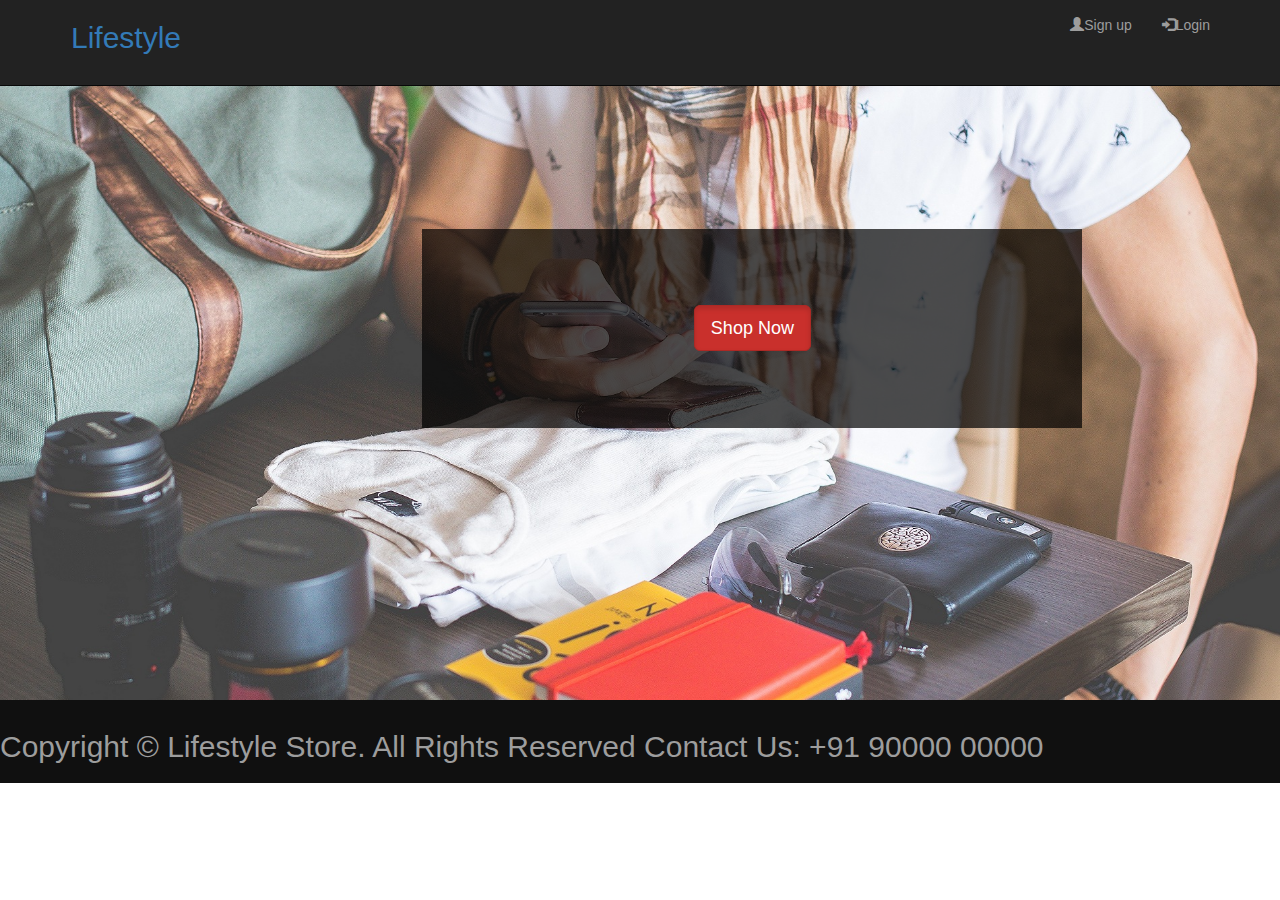
<file: index.html>
<!DOCTYPE HTML>
<html>
    <head>
        <title>Bootstrap Introduction</title>

<link href="newcss.css" rel="stylesheet" type="text/css"/>
        <!-- Latest compiled and minified CSS -->
        <link rel="stylesheet" href="https://maxcdn.bootstrapcdn.com/bootstrap/3.3.7/css/bootstrap.min.css" >

        <!-- jQuery library -->
        <script src="https://ajax.googleapis.com/ajax/libs/jquery/1.12.4/jquery.min.js"></script>


        <!-- Latest compiled and minified JavaScript -->
        <script src="https://maxcdn.bootstrapcdn.com/bootstrap/3.3.7/js/bootstrap.min.js"></script>
    </head>

    <body>
        <div class="navbar navbar-inverse navbar-fixed-top">
            <div class="container">
            <div class="navbar-left navbar header">
                <a href="index.html"><h2>Lifestyle</h2></a></div>
            <div>
                
                <ul class="nav navbar-nav navbar-right">
                    <li><a href="signup.html"><span class="glyphicon glyphicon-user" ></span>Sign up</a></li>
                    <li><a href="login.html"><span class="glyphicon glyphicon-log-in" ></span>Login</a></li>
                </ul>  
            </div>
            </div></div>
        <div id="image">  
            <div id="container">
                <div id="banner_content">
                    <a href="products.html" class ="btn btn-danger btn-lg active">Shop Now</a>
                </div>
            </div>
        </div>
        <div class="container" id="e_content">
        <h2>Copyright © Lifestyle Store. All Rights Reserved Contact Us: +91 90000 00000</h2>
        </div>
            </body>
</html>
</file>
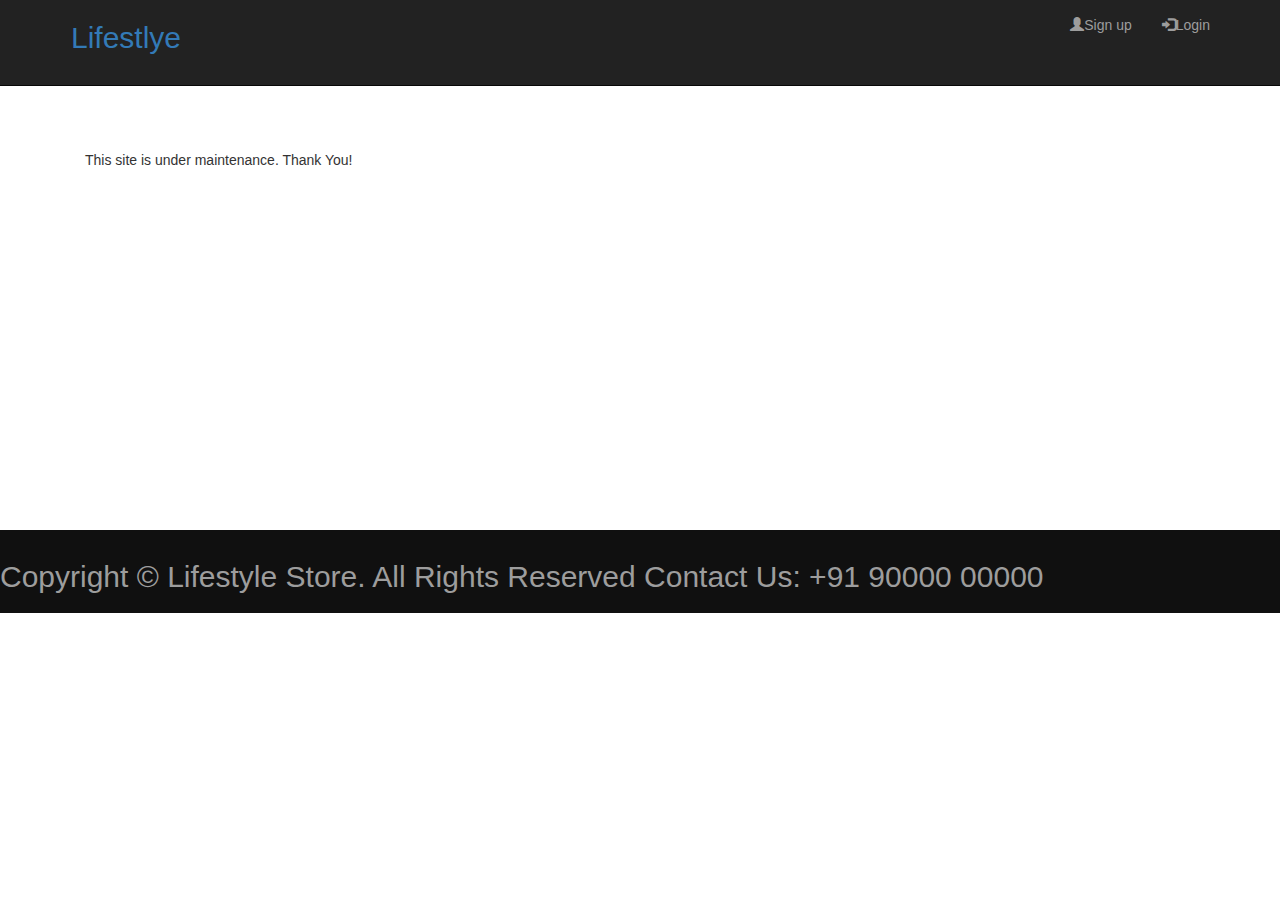
<file: cart.html>
<!DOCTYPE HTML>
<html>
    <head>
        <title>Bootstrap Introduction</title>

<link href="newcss.css" rel="stylesheet" type="text/css"/>
        <!-- Latest compiled and minified CSS -->
        <link rel="stylesheet" href="https://maxcdn.bootstrapcdn.com/bootstrap/3.3.7/css/bootstrap.min.css" >

        <!-- jQuery library -->
        <script src="https://ajax.googleapis.com/ajax/libs/jquery/1.12.4/jquery.min.js"></script>


        <!-- Latest compiled and minified JavaScript -->
        <script src="https://maxcdn.bootstrapcdn.com/bootstrap/3.3.7/js/bootstrap.min.js"></script>
    </head>

    <body>
        <div class="navbar navbar-inverse navbar-fixed-top">
            <div class="container">
            <div class="navbar-left navbar header">
                <a href="index.html"><h2>Lifestlye</h2></a></div>
            <div>
                
                <ul class="nav navbar-nav navbar-right">
                    <li><a href="signup.html"><span class="glyphicon glyphicon-user" ></span>Sign up</a></li>
                    <li><a href="login.html"><span class="glyphicon glyphicon-log-in" ></span>Login</a></li>
                </ul>  
            </div>
            </div></div>
        <div class="container">
            <div class="row col-md-5 col-lg-4">
            <table>
                <div>
                    <p>Item number</p>
                    <p>Item name</p>
                    <p>Name</p>
                </div>
                <div class="container" id="none">
                    <p>This site is under maintenance. Thank You!</p>
                    <a href="success.html" input type="submit" value="confirm order"></a></div>
            </table>   
            </div></div>
<div class="container" id="e_content">
        <h2>Copyright © Lifestyle Store. All Rights Reserved Contact Us: +91 90000 00000</h2>
        </div>
    </body>
</html>
</file>
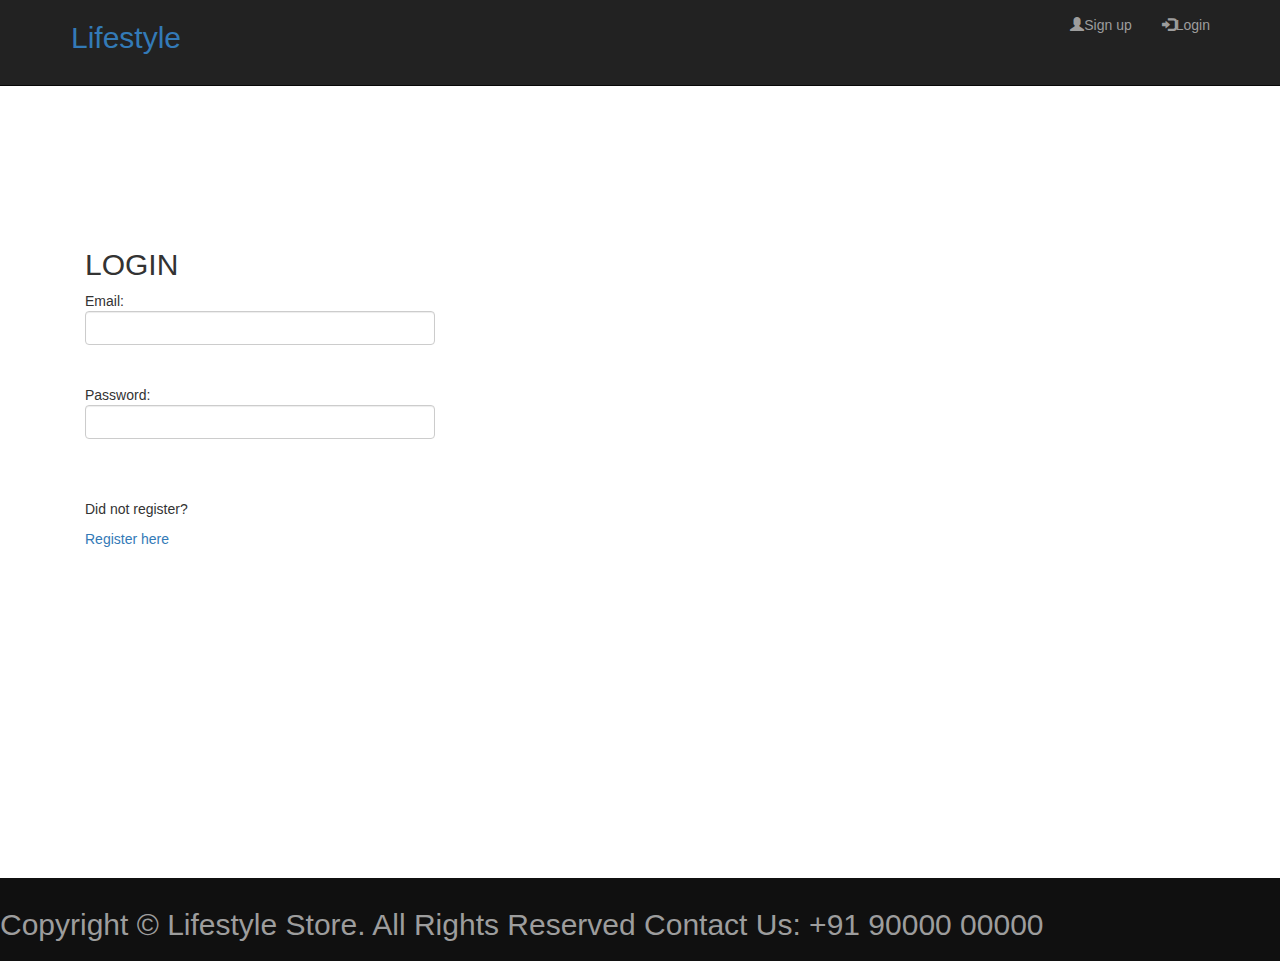
<file: login.html>
<!DOCTYPE HTML>
<html>
    <head>
        <title>Bootstrap Introduction</title>

<link href="newcss.css" rel="stylesheet" type="text/css"/>
        <!-- Latest compiled and minified CSS -->
        <link rel="stylesheet" href="https://maxcdn.bootstrapcdn.com/bootstrap/3.3.7/css/bootstrap.min.css" >

        <!-- jQuery library -->
        <script src="https://ajax.googleapis.com/ajax/libs/jquery/1.12.4/jquery.min.js"></script>


        <!-- Latest compiled and minified JavaScript -->
        <script src="https://maxcdn.bootstrapcdn.com/bootstrap/3.3.7/js/bootstrap.min.js"></script>
    </head>

    <body>
        <div class="navbar navbar-inverse navbar-fixed-top">
            <div class="container">
            <div class="navbar-left navbar header">
                <a href="index.html"><h2>Lifestyle</h2></a></div>
            <div>
                
                <ul class="nav navbar-nav navbar-right">
                    <li><a href="signup.html"><span class="glyphicon glyphicon-user" ></span>Sign up</a></li>
                    <li><a href="login.html"><span class="glyphicon glyphicon-log-in" ></span>Login</a></li>
                </ul>  
            </div>
            </div></div>
        
        <div class="container">
            <div class="raws">
            <div class="col-xs-4">
        <h2>LOGIN</h2> 
        <form>
          Email: <input type="text" class="form-control" name="email id"><br><br>
          Password: <input type="text" class="form-control" name="password"><br><br>
        </form>
        <br><p>Did not register?</p><a href="signup.html">Register here</a>
            </div>
        </div>
        </div>
    
        
<div class="container" id="e_content">
        <h2>Copyright © Lifestyle Store. All Rights Reserved Contact Us: +91 90000 00000</h2>
        </div>
    </body>
</html>
</file>
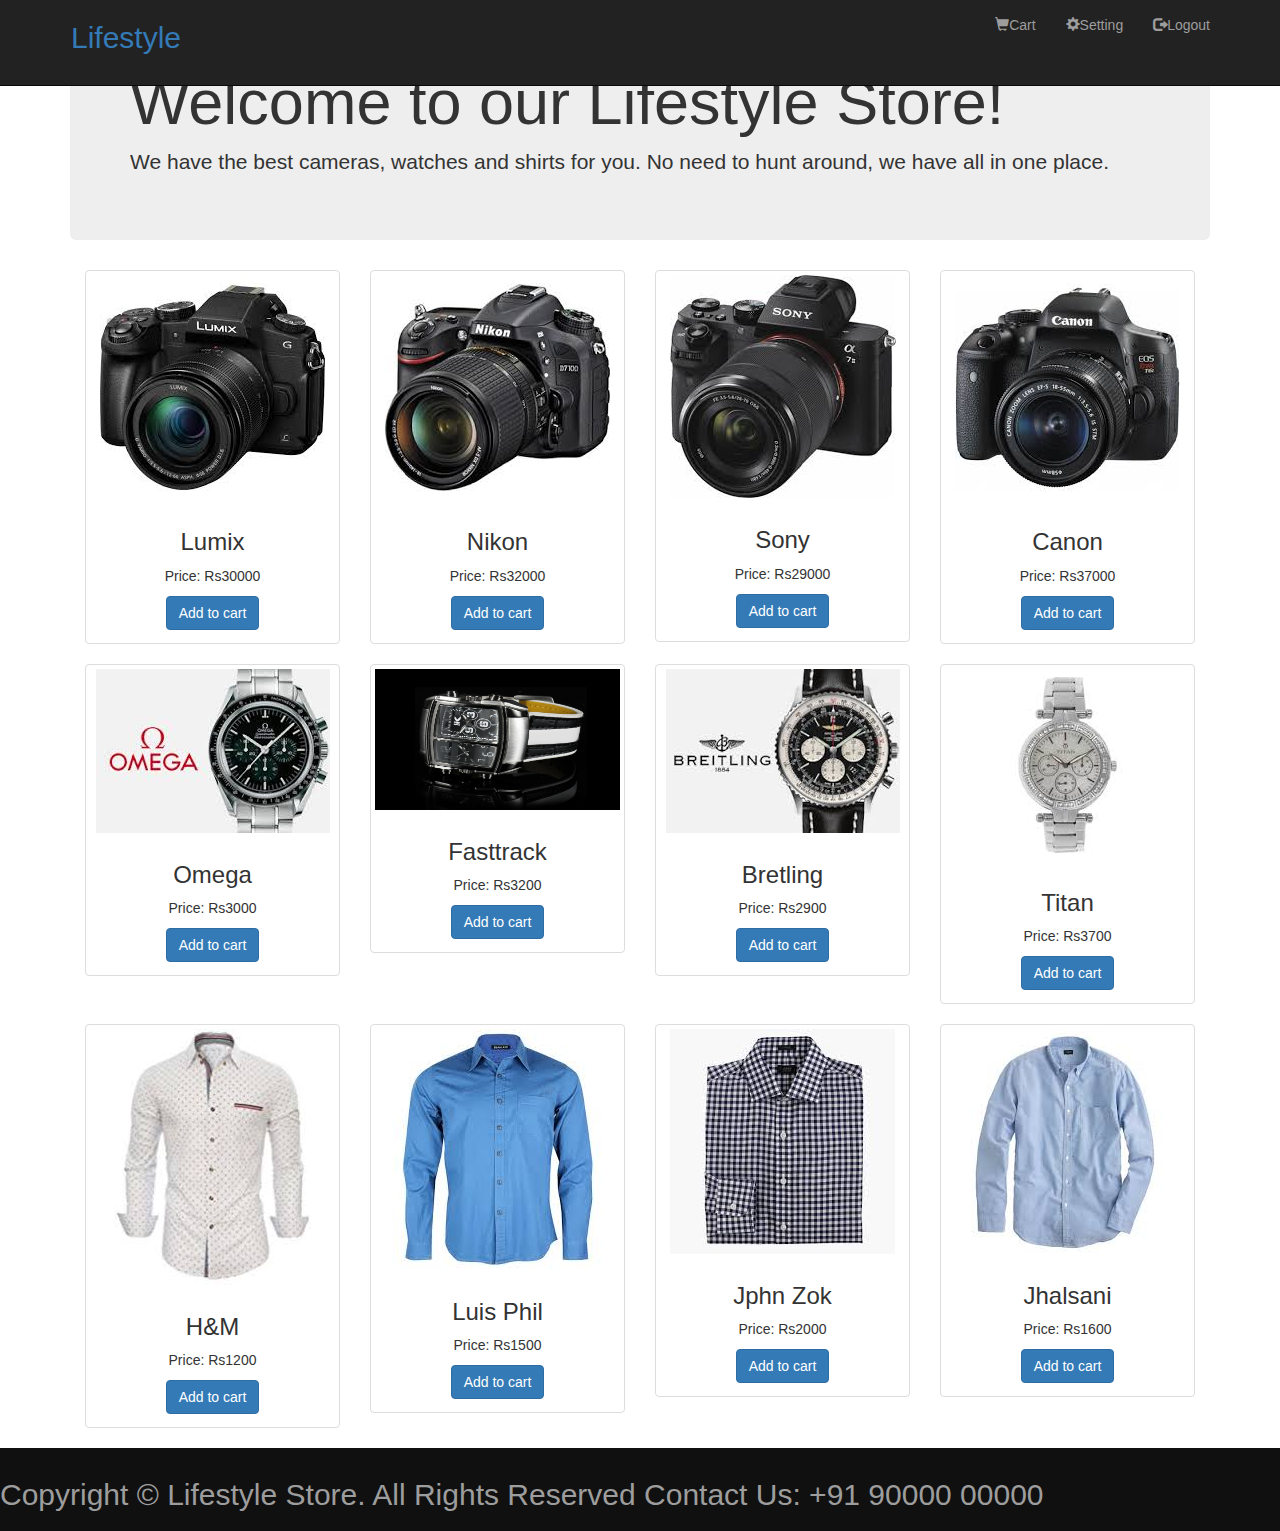
<file: products.html>
<!DOCTYPE HTML>
<html>
    <head>
        <title>Bootstrap Introduction</title>

<link href="newcss.css" rel="stylesheet" type="text/css"/>
        <!-- Latest compiled and minified CSS -->
        <link rel="stylesheet" href="https://maxcdn.bootstrapcdn.com/bootstrap/3.3.7/css/bootstrap.min.css" >

        <!-- jQuery library -->
        <script src="https://ajax.googleapis.com/ajax/libs/jquery/1.12.4/jquery.min.js"></script>


        <!-- Latest compiled and minified JavaScript -->
        <script src="https://maxcdn.bootstrapcdn.com/bootstrap/3.3.7/js/bootstrap.min.js"></script>
    </head>

    <body>
        <div class="navbar navbar-inverse navbar-fixed-top">
            <div class="container">
            <div class="navbar-left navbar header">
                <a href="index.html"><h2>Lifestyle</h2></a></div>
            <div>
                
                <ul class="nav navbar-nav navbar-right">
                    <li><a href="cart.html"><span class="glyphicon glyphicon-shopping-cart" ></span>Cart</a></li>
                    <li><a href="setting.html"><span class="glyphicon glyphicon-cog" ></span>Setting</a></li>
                    <li><a href="logout.html"><span class="glyphicon glyphicon-log-out" ></span>Logout</a></li>
                </ul>  
            </div>
            </div></div>
        <div class="container">
            <div class="jumbotron">
                <h1>Welcome to our Lifestyle Store!</h1>
                <p> We have the best cameras, watches and shirts for you. No need to hunt around, we have all in one place.</p>
                </div>
            <div class="text-center">
                    <div class=" col-md-3 col-sm-6">
                        <div class="thumbnail">
                            <img src="img/10.jpg" alt="responsive image">
                            <div class="caption">
                                <h3>Lumix</h3>
                                <p>Price: Rs30000</p>
                                <a value="Add to cart" href="cart.html" class="btn btn-primary">Add to cart</a>
                            </div>
                        </div></div>
                        <div class=" col-md-3 col-sm-6">
                            <div class="thumbnail">
                            <img src="img/11.jpg" alt="responsive image">
                            <div class="caption">
                                <h3>Nikon</h3>
                                <p>Price: Rs32000</p>
                                <a value="Add to cart" href="cart.html" class="btn btn-primary ">Add to cart</a>
                            </div></div></div>
                        <div class=" col-md-3 col-sm-6">
                          <div class="thumbnail">
                            <img src="img/12.jpg" alt="responsive image">
                            <div class="caption">
                                <h3>Sony</h3>
                                <p>Price: Rs29000</p>
                                <a value="Add to cart" href="cart.html" class="btn btn-primary">Add to cart</a>
                            </div></div></div>
                        <div class=" col-md-3 col-sm-6">
                            <div class="thumbnail">
                            <img src="img/13.jpg" alt="responsive image">
                            <div class="caption">
                                <h3>Canon</h3>
                                <p>Price: Rs37000</p>
                                <a value="Add to cart" href="cart.html" class="btn btn-primary">Add to cart</a>
                            </div></div></div>
                        </div>
            
             <div class="text-center">
                    <div class=" col-md-3 col-sm-6">
                        <div class="thumbnail">
                            <img src="img/14.jpg" alt="responsive image">
                            <div class="caption">
                                <h3>Omega</h3>
                                <p>Price: Rs3000</p>
                             <a value="Add to cart" href="cart.html" class="btn btn-primary">Add to cart</a>
                            </div>
                        </div></div>
                        <div class=" col-md-3 col-sm-6">
                            <div class="thumbnail">
                            <img src="img/4.jpg" alt="responsive image">
                            <div class="caption">
                                <h3>Fasttrack</h3>
                                <p>Price: Rs3200</p>
                                <a value="Add to cart" href="cart.html" class="btn btn-primary">Add to cart</a>
                            </div></div></div>
                        <div class=" col-md-3 col-sm-6">
                          <div class="thumbnail">
                            <img src="img/16.jpg" alt="responsive image">
                            <div class="caption">
                                <h3>Bretling</h3>
                                <p>Price: Rs2900</p>
                             <a value="Add to cart" href="cart.html" class="btn btn-primary ">Add to cart</a>
                            </div></div></div>
                        <div class=" col-md-3 col-sm-6">
                            <div class="thumbnail" height:100px; >
                            <img src="img/17.jpg" alt="responsive image">
                            <div class="caption">
                                <h3>Titan</h3>
                                <p>Price: Rs3700</p>
                                <a value="Add to cart" href="cart.html" class="btn btn-primary">Add to cart</a>
                            </div></div></div>
                        </div>
            
            
             <div class="text-center">
                    <div class=" col-md-3 col-sm-6">
                        <div class="thumbnail">
                            <img src="img/18.jpg" alt="responsive image">
                            <div class="caption">
                                <h3>H&M</h3>
                                <p>Price: Rs1200</p>
                                <a value="Add to cart" href="cart.html" class="btn btn-primary ">Add to cart</a>
                            </div>
                        </div></div>
                        <div class=" col-md-3 col-sm-6">
                            <div class="thumbnail">
                            <img src="img/19.jpg" alt="responsive image">
                            <div class="caption">
                                <h3>Luis Phil</h3>
                                <p>Price: Rs1500</p>
                                <a value="Add to cart" href="cart.html" class="btn btn-primary ">Add to cart</a>
                            </div></div></div>
                        <div class=" col-md-3 col-sm-6">
                          <div class="thumbnail">
                            <img src="img/20.jpg" alt="responsive image">
                            <div class="caption">
                                <h3>Jphn Zok</h3>
                                <p>Price: Rs2000</p>
                                <a value="Add to cart" href="cart.html" class="btn btn-primary ">Add to cart</a>
                            </div></div></div>
                        <div class=" col-md-3 col-sm-6">
                            <div class="thumbnail">
                            <img src="img/21.jpg" alt="responsive image">
                            <div class="caption">
                                <h3>Jhalsani</h3>
                                <p>Price: Rs1600</p>
                                <a value="Add to cart" href="cart.html" class="btn btn-primary btnblock ">Add to cart</a>
                            </div></div></div>
                        </div>
            
            
            
                    </div>  
                
             <div class="container" id="e_content">
        <h2>Copyright © Lifestyle Store. All Rights Reserved Contact Us: +91 90000 00000</h2>
        </div>
    </body>
</html>
</file>
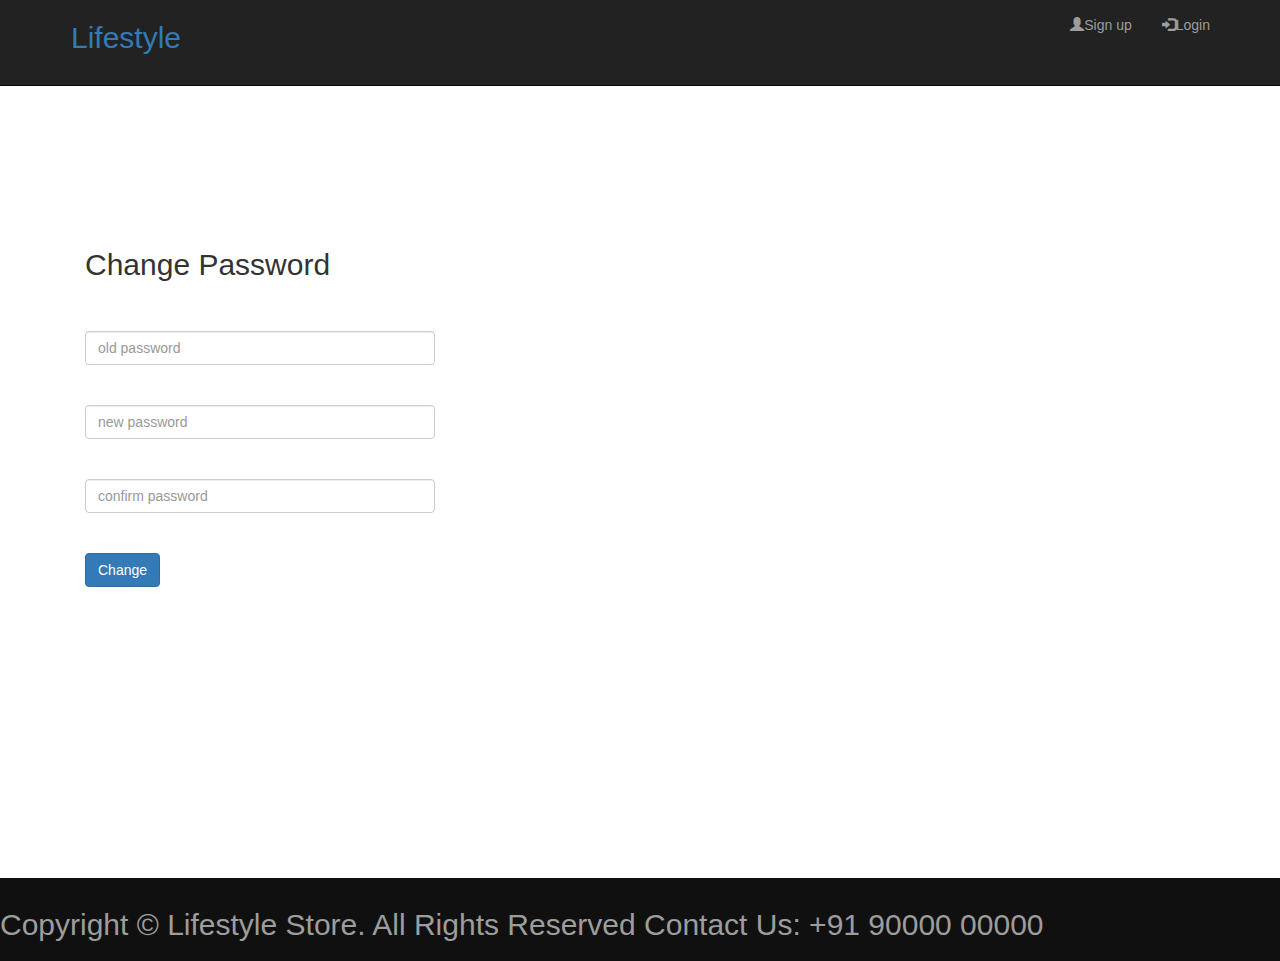
<file: setting.html>
<!DOCTYPE HTML>
<html>
    <head>
        <title>Bootstrap Introduction</title>

<link href="newcss.css" rel="stylesheet" type="text/css"/>
        <!-- Latest compiled and minified CSS -->
        <link rel="stylesheet" href="https://maxcdn.bootstrapcdn.com/bootstrap/3.3.7/css/bootstrap.min.css" >

        <!-- jQuery library -->
        <script src="https://ajax.googleapis.com/ajax/libs/jquery/1.12.4/jquery.min.js"></script>


        <!-- Latest compiled and minified JavaScript -->
        <script src="https://maxcdn.bootstrapcdn.com/bootstrap/3.3.7/js/bootstrap.min.js"></script>
    </head>

    <body>
        <div class="navbar navbar-inverse navbar-fixed-top">
            <div class="container">
            <div class="navbar-left navbar header">
                <a href="index.html"><h2>Lifestyle</h2></a></div>
            <div>
                
                <ul class="nav navbar-nav navbar-right">
                    <li><a href="signup.html"><span class="glyphicon glyphicon-user" ></span>Sign up</a></li>
                    <li><a href="login.html"><span class="glyphicon glyphicon-log-in" ></span>Login</a></li>
                </ul>  
            </div>
            </div></div>

        <div class="container">
            <div class="raws">
            <div class="col-xs-4">
        <h2>Change Password</h2> 
        <form>
            <br><br><input type="text" class="form-control" placeholder="old password"><br><br>
          <input type="text" class="form-control" placeholder="new password"><br><br>
          <input type="text" class="form-control" placeholder="confirm password"><br><br>
          <input type="button" value="Change" class="btn btn-primary">
        </form>
            </div>
            </div>
        </div>
        <div class="container" id="e_content">
        <h2>Copyright © Lifestyle Store. All Rights Reserved Contact Us: +91 90000 00000</h2>
        </div>
    </body>
</html>
</file>
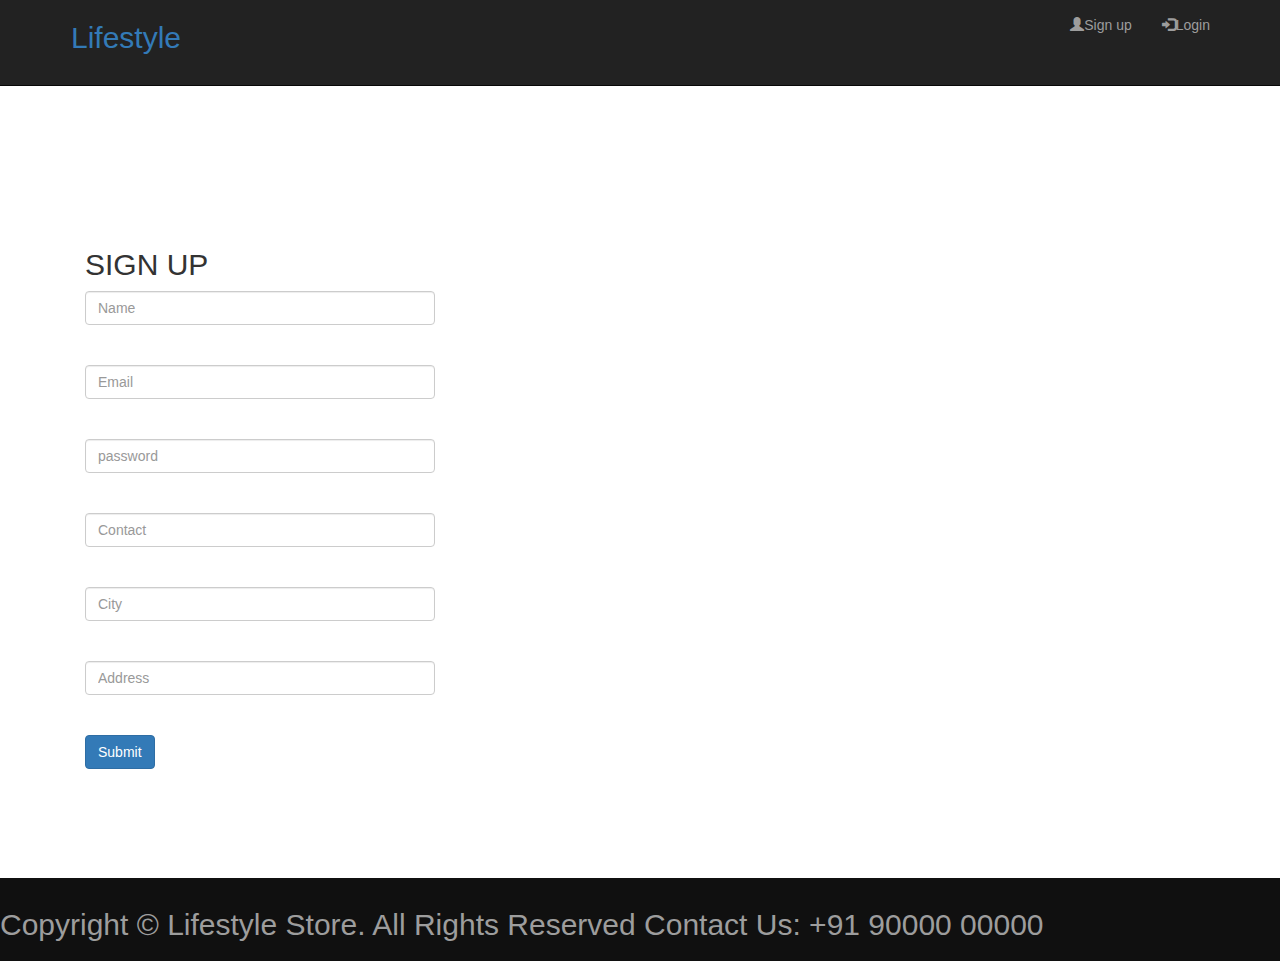
<file: signup.html>
<!DOCTYPE HTML>
<html>
    <head>
        <title>Bootstrap Introduction</title>

<link href="newcss.css" rel="stylesheet" type="text/css"/>
        <!-- Latest compiled and minified CSS -->
        <link rel="stylesheet" href="https://maxcdn.bootstrapcdn.com/bootstrap/3.3.7/css/bootstrap.min.css" >

        <!-- jQuery library -->
        <script src="https://ajax.googleapis.com/ajax/libs/jquery/1.12.4/jquery.min.js"></script>


        <!-- Latest compiled and minified JavaScript -->
        <script src="https://maxcdn.bootstrapcdn.com/bootstrap/3.3.7/js/bootstrap.min.js"></script>
    </head>

    <body>
        <div class="navbar navbar-inverse navbar-fixed-top">
            <div class="container">
            <div class="navbar-left navbar header">
                <a href="index.html"><h2>Lifestyle</h2></a></div>
            <div>
                
                <ul class="nav navbar-nav navbar-right">
                    <li><a href="signup.html"><span class="glyphicon glyphicon-user" ></span>Sign up</a></li>
                    <li><a href="login.html"><span class="glyphicon glyphicon-log-in" ></span>Login</a></li>
                </ul>  
            </div>
            </div></div>
        <div class="container">
            <div class="raws">
            <div class="col-xs-4">
        <h2>SIGN UP</h2> 
        <form>
          <input type="text" class="form-control" placeholder="Name"><br><br>
          <input type="text" class="form-control" placeholder="Email"><br><br>
          <input type="text" class="form-control" placeholder="password"><br><br>
          <input type="text" class="form-control" placeholder="Contact"><br><br>
          <input type="text" class="form-control" placeholder="City"><br><br>
          <input type="text" class="form-control" placeholder="Address"><br><br>
          <input type="submit" vlaue="Submit" class="btn btn-primary">
        </form>
         </div>
        </div>
        </div>
        
        <div class="container" id="e_content">
        <h2>Copyright © Lifestyle Store. All Rights Reserved Contact Us: +91 90000 00000</h2>
        </div>
    </body>
</html>
</file>
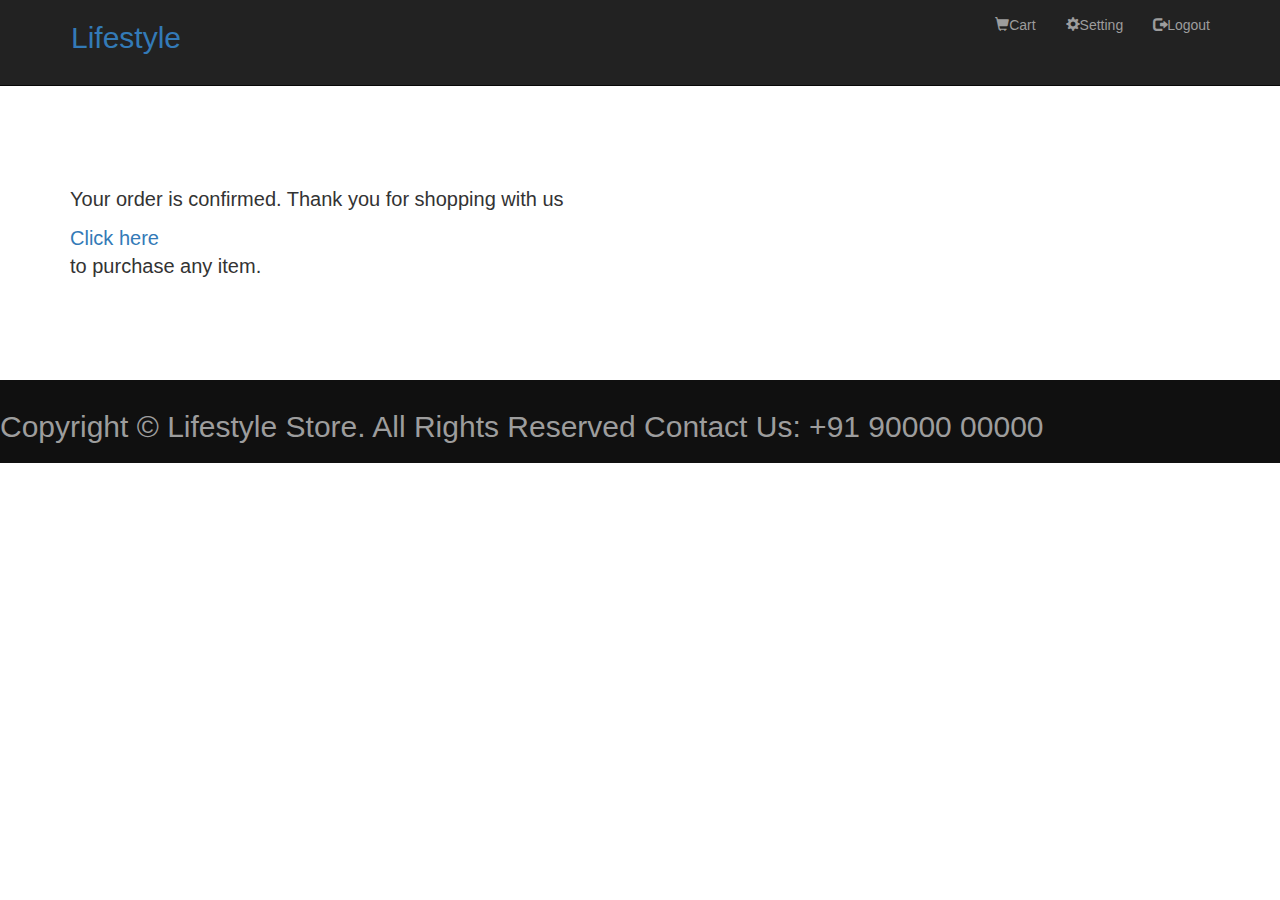
<file: success.html>
<!DOCTYPE HTML>
<html>
    <head>
        <title>Bootstrap Introduction</title>

<link href="newcss.css" rel="stylesheet" type="text/css"/>
        <!-- Latest compiled and minified CSS -->
        <link rel="stylesheet" href="https://maxcdn.bootstrapcdn.com/bootstrap/3.3.7/css/bootstrap.min.css" >

        <!-- jQuery library -->
        <script src="https://ajax.googleapis.com/ajax/libs/jquery/1.12.4/jquery.min.js"></script>


        <!-- Latest compiled and minified JavaScript -->
        <script src="https://maxcdn.bootstrapcdn.com/bootstrap/3.3.7/js/bootstrap.min.js"></script>
    </head>

    <body>
        <div class="navbar navbar-inverse navbar-fixed-top">
            <div class="container">
            <div class="navbar-left navbar header">
                <a href="index.html"><h2>Lifestyle</h2></a></div>
            <div>
                
                <ul class="nav navbar-nav navbar-right">
                    <li><a href="cart.html"><span class="glyphicon glyphicon-shopping-cart" ></span>Cart</a></li>
                    <li><a href="setting.html"><span class="glyphicon glyphicon-cog" ></span>Setting</a></li>
                    <li><a href="logout.html"><span class="glyphicon glyphicon-log-out" ></span>Logout</a></li>
                </ul>  
            </div>
            </div></div>
        <div class="container rext">
        <p><br><br>Your order is confirmed. Thank you for shopping with us</p>
        <a href="products.html">Click here</a><p>to purchase any item.</p>
        </div>
        <div class="container" id="e_content">
        <h2>Copyright © Lifestyle Store. All Rights Reserved Contact Us: +91 90000 00000</h2>
        </div>
    </body>
</html>
</file>
<file: newcss.css>
#image{padding-top: 75px;    
padding-bottom: 50px; 
height: 700px;
text-align: center;  
color: #f8f8f8;
background-image: url("img/1.jpg");
background-size: cover;
}
#banner_content{
    position: relative;
    padding-top: 6%;
    padding-bottom: 6%;
    margin-top: 12%;
    margin-bottom: 12%; 
    margin-left: 33%;
    background-color: rgba(0, 0, 0, 0.7);
    max-width: 660px; 
}
#e_content{
    padding: 10px 0; 
    background-color: #101010;
    color:#9d9d9d; 
    bottom: 0;
    width: 100%;    
}
.raws{
    margin-top: 20%;
    margin-bottom: 50%;
    padding-bottom: 7%;
}
.rext{
    font-size: 20px;
     margin-top: 10%;
 
    padding-bottom: 7%;
}
#none{
    margin-top: 20%;
    margin-bottom:100%;
    
}
</file>
